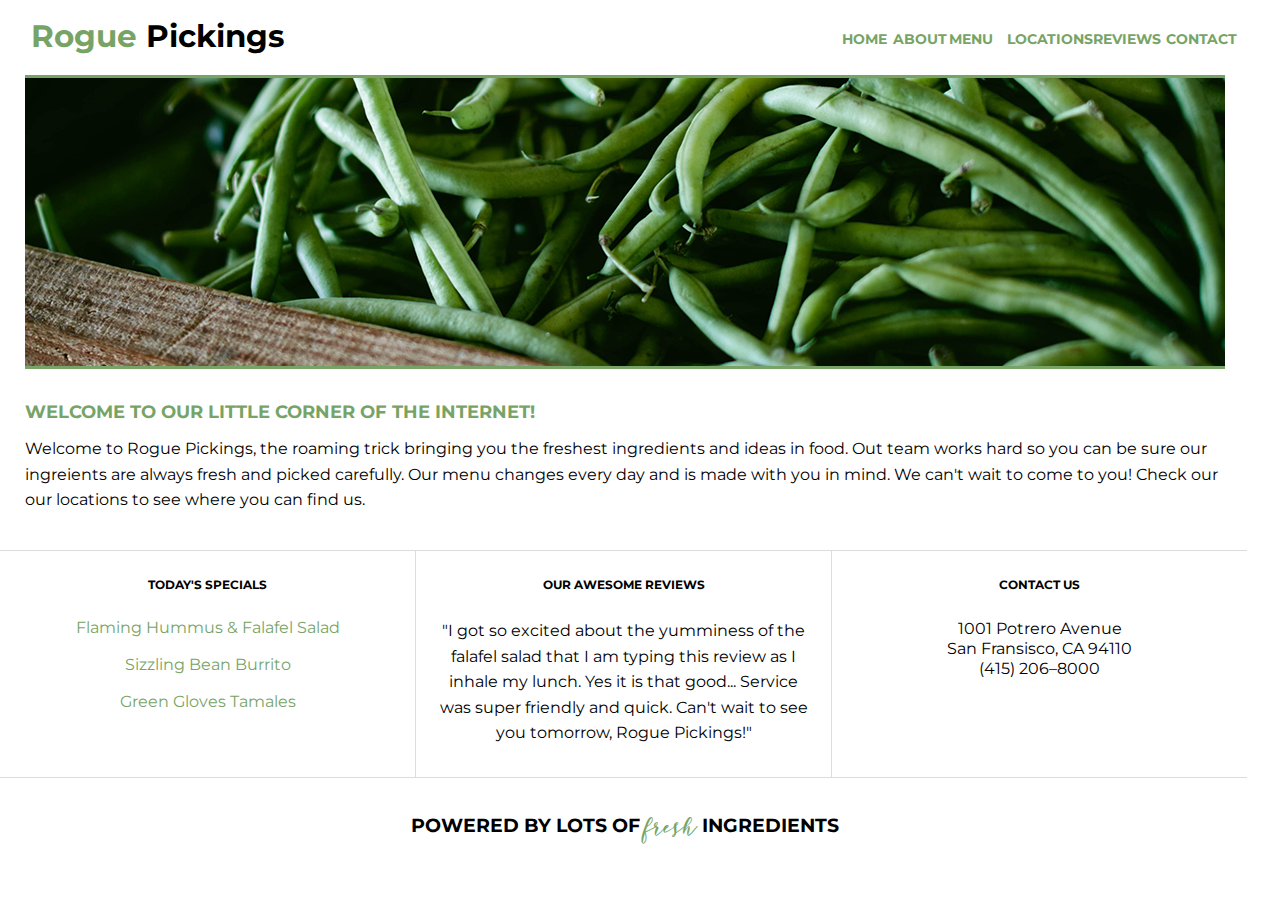
<file: index.html>
<!doctype html>
<html lang ="en">
  <head>
    <title>Rogue Pickings | Welcome!</title>
    <meta charset="utf-8">
    <link rel="stylesheet" type="text/css" href="css/main.css">
    <link rel="stylesheet" type="text/css" href="css/normalize.css">
    <meta name="viewport" content="width=device-width, initial-scale=1">
    <link href="https://fonts.googleapis.com/css?family=Montserrat:400,700" rel="stylesheet">

  </head>

  <body>

    <header>

      <div class="full-width">
          <div class="half-width">
            <h2><span class="h2-alt-color">Rogue</span> Pickings</h2>
          </div>
          <div class="half-width">
            <nav>
              <ul>
                <li><a href="index.html">Home</a></li>
                <li><a href="about/index.html">About</a></li>
                <li><a href="menu/index.html">Menu</a></li>
                <li><a href="locations/index.html">Locations</a></li>
                <li><a href="reviews/index.html">Reviews</a></li>
                <li> <a href="contact/index.html">Contact</a></li>
              </ul>
            </nav>
          </div>
        <img src="img/hero.png" alt="Green Beans"/>
      </div>

    </header>

    <main>

      <section id="about">
        <div class="full-width">
          <h3>Welcome to our little corner of the internet!</h3>
          <p> Welcome to Rogue Pickings, the roaming trick bringing you the
          freshest ingredients and ideas in food. Out team works hard so you
          can be sure our ingreients are always fresh and picked carefully.
          Our menu changes every day and is made with you in mind. We can't wait
          to come to you! Check our our locations to see where you can find us.</p>
        </div>
      </section>

      <div class="full-width">

        <div class="third-width-1">
          <section id="menu">
            <h4>Today's Specials</h4>
            <p>Flaming Hummus &amp; Falafel Salad<br><br>
              Sizzling Bean Burrito<br><br>
              Green Gloves Tamales<br></p>
          </section>
        </div>

        <div class="third-width-2">
          <section id="reviews">
            <h4>Our Awesome Reviews</h4>
            <p>"I got so excited about the yumminess of the falafel salad that I
            am typing this review as I inhale my lunch. Yes it is that good...
            Service was super friendly and quick. Can't wait to see you tomorrow,
            Rogue Pickings!"</p>
          </section>
        </div>
        <div class="third-width-3">
          <section id="contact">
            <h4>Contact Us</h4>
            <p>1001 Potrero Avenue<br>
              San Fransisco, CA 94110<br>
              (415) 206&ndash;8000</p>
          </section>
        </div>
      </div>

    </main>

    <footer>
      <div class="full-width">
        <h3>Powered by lots of <span class="alt-style">fresh</span> ingredients</h3>
      </div>
    </footer>

  </body>

</html>
</file>
<file: css/main.css>
/************ BASE STYLE ***************/

body {
  font-family: 'Montserrat', sans-serif;
  font-size: 1.28vw;
  color: black;
  background: white;
  text-align: left;
  max-width: 1250px;
  width: 100%
}

@font-face {
  font-family: 'wisdom';
  src: url('../fonts/wisdom.otf');
  font-weight: normal;
}

header {
  height: 400px;
}

#about {
  height: 150px;
}

#menu, #reviews, #contact {
  height: 205px;
}

footer {
  height: 80px;
}

/************* GRID *******************/

.full-width{
  width: 100%;
  margin:0 auto;

}

.half-width {
  width: 50%;
  float: left;
}

.third-width-1, .third-width-2, .third-width-3  {
  width: 33.2%;
  float: left;
  border-top: 1px solid #dedbdc;
  border-bottom: 1px solid #dedbdc;
}

.third-width-2 {
  border-left: 1px solid #dedbdc;
  border-right: 1px solid #dedbdc;
}


/************ HEADER ******************/

header h2 {
  font-size: 2.4vw;
  line-height: 1.84vw;
  font-weight: bold;
  margin-left: 5%;

}

span.h2-alt-color {
  color: #77a466;
}

header nav {
  float: right;
  margin-top: 12px;
  margin-right: 5%;
}

header nav ul {
  list-style-type: none;
}

header nav ul li {
  display: inline-block;
}

header a {
  color: #77a466;
  text-transform: uppercase;
  text-decoration: none;
  font-size: 1.12vw;
  line-height: 1.84vwpx;
  font-weight: bold;
  padding-left: 25%;
}

header img {
  border-top: 3px solid #77a466;
  border-bottom: 3px solid #77a466;
  clear: both;
  margin: 0 2%;
}

/*************** ABOUT ******************/

#about h3 {
  font-size: 1.44vw;
  line-height: 1.84vw;
  color: #77a466;
  text-transform: uppercase;
  margin: 0 2%;

}

#about p {
  line-height: 2vw;
  margin: 1% 2%;
}

/**************** MENU ********************/

h4 {
  font-size: 0.96vw;
  line-height: 2vw;
  text-transform: uppercase;
  margin: 5%;
  text-align: center;
}

#menu p {
  color: #77a466;
  line-height: 1.44vw;
  margin: 5%;
  text-align: center;

}

/**************** REVIEWS ******************/

#reviews p {
  font-size: 1.28vw;
  line-height: 2vw;
  margin: 5%;
  text-align: center;
}

#reviews h4 {
  margin: 5%;
  text-align: center;

}

/**************** CONTACT ******************/

#contact p {
  font-size: 1.28vw;
  line-height: 1.92vwpx;
  margin: 5%;
  text-align: center;
}

#contact h4 {
  margin: 5%;
  text-align: center;
}

/***************** FOOTER ******************/

footer {
  clear: both;
}

footer h3 {
  text-align: center;
  text-transform: uppercase;
  padding: 31px 0px;
}

span.alt-style {
  color: #77a466;
  text-transform: none;
  font-family: 'wisdom';
  font-weight: normal;
}
</file>
